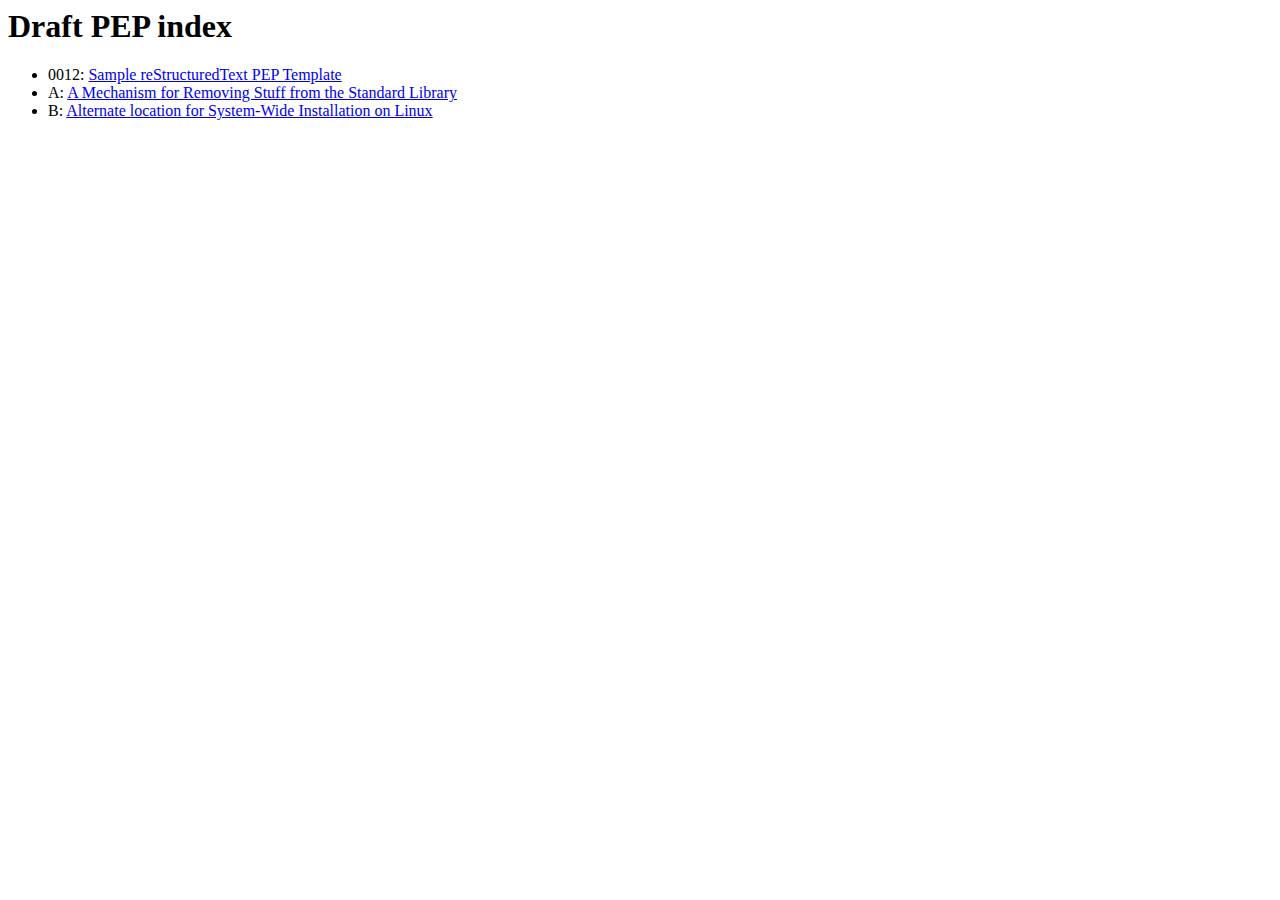
<file: index.html>
<html><head><title>Draft PEP index</title></head><body><h1>Draft PEP index</h1><ul><li>0012: <a href="pep-0012.html">Sample reStructuredText PEP Template</a></li><li>A: <a href="pep-A.html">A Mechanism for Removing Stuff from the Standard Library</a></li><li>B: <a href="pep-B.html">Alternate location for System-Wide Installation on Linux</a></li></ul></body></html>
</file>
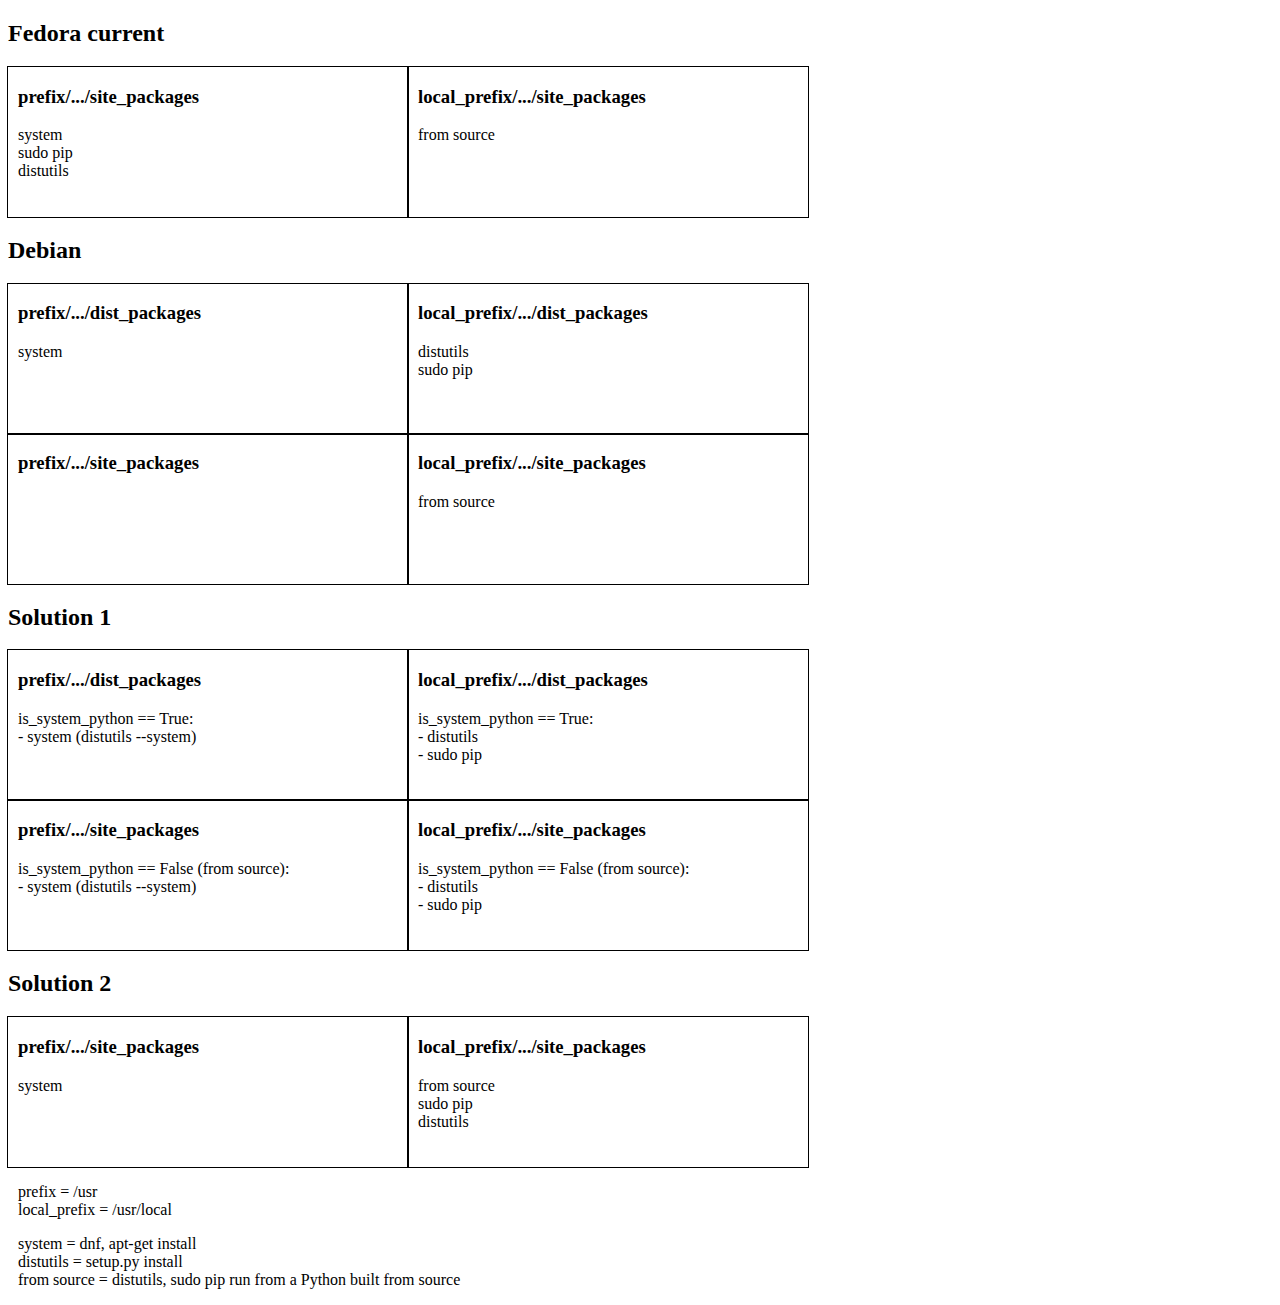
<file: install_locations.html>
<!DOCTYPE html>
<html>
    <head>
        <link rel="stylesheet" type="text/css" href="install_locations.css" media="screen" />
    </head>
    <body>
        <h2>Fedora current</h2>
        <div id="two">
            <div>
              <h3>prefix/.../site_packages</h3>
              <p>system<br>sudo pip<br>distutils</p>
            </div>
            <div>
              <h3>local_prefix/.../site_packages</h3>
              <p>from source</p>
            </div>
        </div>
        <h2>Debian</h2>
        <div id="four">
            <div>
              <h3>prefix/.../dist_packages</h3>
              <p>system<p>
            </div>
            <div>
              <h3>local_prefix/.../dist_packages</h3>
              <p>distutils<br>sudo pip</p>
            </div>
            <div>
              <h3>prefix/.../site_packages</h3>
            </div>
            <div>
              <h3>local_prefix/.../site_packages</h3>
              <p>from source</p>
            </div>
        </div>
        <h2>Solution 1</h2>
        <div id="four">
            <div>
              <h3>prefix/.../dist_packages</h3>
              <p>is_system_python == True:<br>- system (distutils --system)</p>
            </div>
            <div>
              <h3>local_prefix/.../dist_packages</h3>
              <p>is_system_python == True:<br>- distutils<br>- sudo pip</p>
            </div>
            <div>
              <h3>prefix/.../site_packages</h3>
              <p>is_system_python == False (from source):<br>- system (distutils --system)</p>
            </div>
            <div>
              <h3>local_prefix/.../site_packages</h3>
              <p>is_system_python == False (from source):<br>- distutils<br>- sudo pip</p>
            </div>
        </div>
       <h2>Solution 2</h2>
        <div id="two">
            <div>
              <h3>prefix/.../site_packages</h3>
              <p>system</p>
            </div>
            <div>
              <h3>local_prefix/.../site_packages</h3>
              <p>from source<br>sudo pip<br>distutils</p>
            </div>
        </div>
        <p>prefix = /usr<br>local_prefix = /usr/local</p>
 
        <p>system = dnf, apt-get install<br>
           distutils = setup.py install<br>
           from source = distutils, sudo pip run from a Python built from source
        </p>
 
    </body>
</html>
</file>
<file: install_locations.css>
#four {
    position: static;
    width: 800px;
    height: 300px;
}

#two {
    position: static;
    width: 800px;
    height: 150px;
}

div div {
    position: static;
    width: 400px;
    height: 150px;
    outline: 1px solid;
    float: left;
}

p, h3 {
    padding-left: 10px
}
</file>
